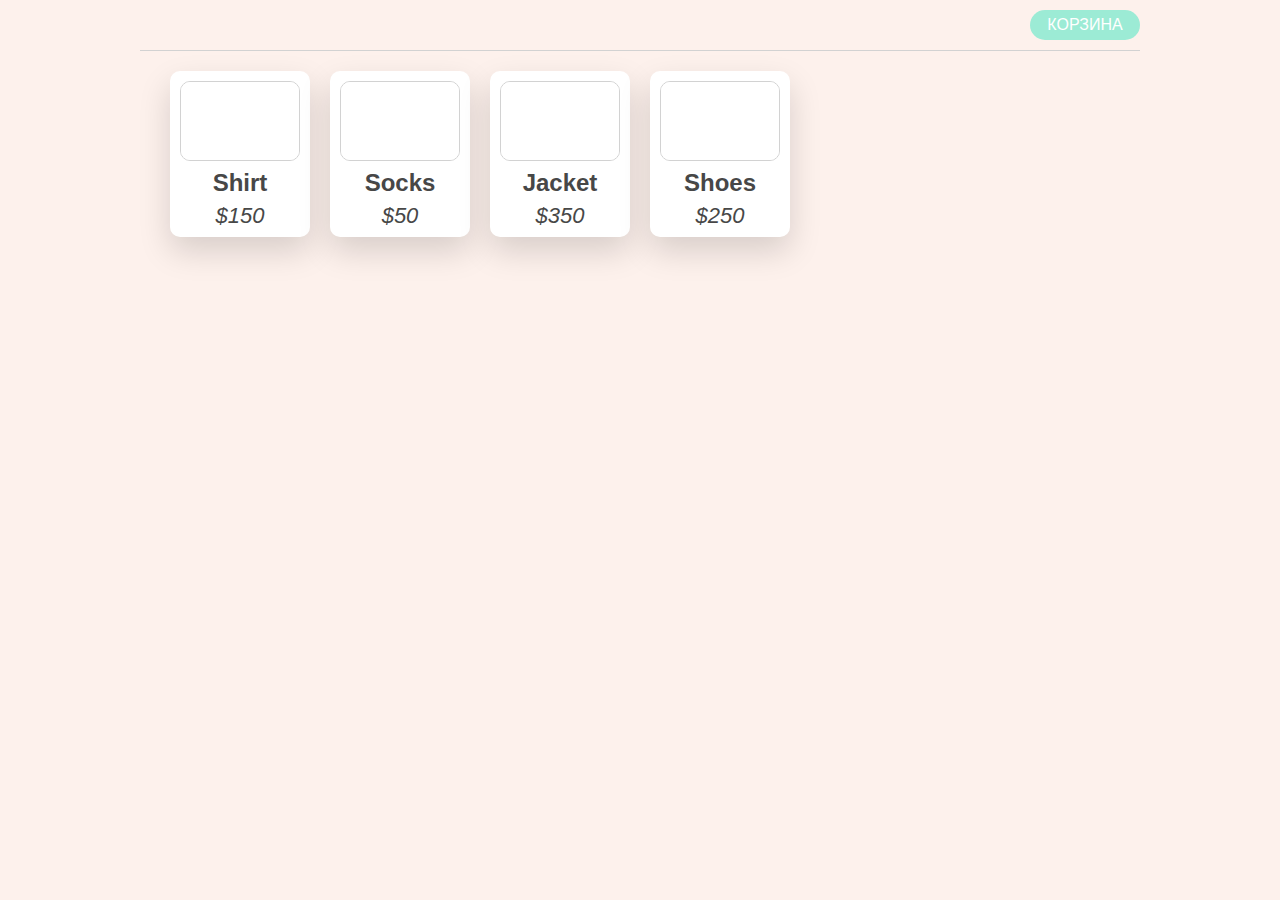
<file: 1. Современный JavaScript/задания/index.html>
<!doctype html>
<html lang="en">

<head>
    <meta charset="UTF-8">
    <meta name="viewport"
        content="width=device-width, user-scalable=no, initial-scale=1.0, maximum-scale=1.0, minimum-scale=1.0">
    <meta http-equiv="X-UA-Compatible" content="ie=edge">
    <title>eShop</title>
    <link rel="stylesheet" href="reset.css">
    <style>
        * {
            box-sizing: border-box;
            font-family: Arial, Helvetica, sans-serif;
        }
        body { background-color: #fdf1ec; }
        .header {
            width: 1000px;
            margin: 0 auto 20px;
            border-bottom: 1px solid #d2d2d2;
            padding: 10px 0 10px 0;
        }
        .cart-button {
            display: block;
            margin: 0 0 0 auto;
            height: 30px;
            width: 110px;
            border: transparent;
            border-radius: 60px;
            text-transform: uppercase;
            color: #ffffff;
            background-color: #9cebd5;
        }
        .cart-button:hover { background-color: #79b0a1;  }
        .goods-list {
            margin: 0 auto;
            width: 940px;
            display: flex;
            flex-wrap: wrap;
        }
        .goods-item {
            border-radius: 10px;
            display: flex;
            flex-direction: column;
            align-items: center;
            width: 140px;
            padding: 10px;
            margin: 0 20px 20px 0;
            background-color: #ffffff;
            box-shadow: 0px 14px 32px 0px rgba(0, 0, 0, 0.15);
        }
        .goods-item:nth-child(6n) { margin-right: 0;  }
        .card-photo {
            display: block;
            margin-bottom: 10px;
            border-radius: 10px;
            border: 1px solid #d2d2d2;
        }
        .card-title {
            font-size: 24px;
            color: #474747;
            font-weight: 600;
            margin-bottom: 10px;
        }
        .card-price {
            font-size: 22px;
            font-style: italic;
            color: #474747;
        }
    </style>
</head>

<!-- 
1. Добавьте стили для верхнего меню, товара,
   списка товаров и кнопки вызова корзины.
2. Добавьте значения по умолчанию для аргументов функции.
   Как можно упростить или сократить запись функций?
3. *Сейчас после каждого товара на странице выводится запятая.
   Из-за чего это происходит? Как это исправить? -->

<body>
    <header class="header">
        <button class="cart-button">Корзина</button>
    </header>
    <main>
        <div class="goods-list"></div>
    </main>
    <script src="index.js"></script>
</body>

</html>
</file>
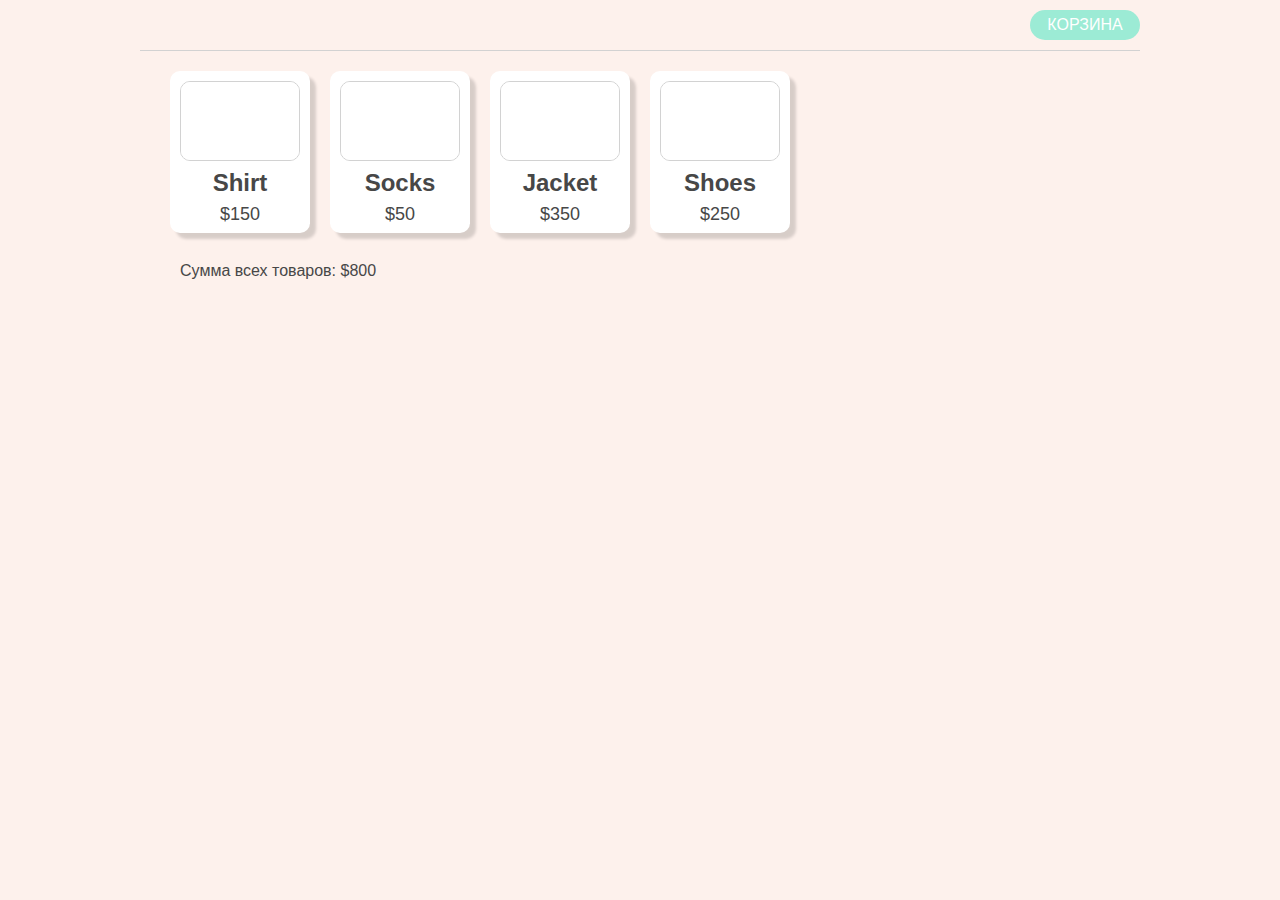
<file: 2. ООП в JavaScript/задания/index.html>
<!doctype html>
<html lang="en">

<head>
    <meta charset="UTF-8">
    <meta name="viewport"
        content="width=device-width, user-scalable=no, initial-scale=1.0, maximum-scale=1.0, minimum-scale=1.0">
    <meta http-equiv="X-UA-Compatible" content="ie=edge">
    <title>eShop</title>
    <link rel="stylesheet" href="reset.css">
    <style>
        * {
            box-sizing: border-box;
            font-family: Arial, Helvetica, sans-serif;
        }
        body { background-color: #fdf1ec; }
        .header {
            width: 1000px;
            margin: 0 auto 20px;
            border-bottom: 1px solid #d2d2d2;
            padding: 10px 0 10px 0;
        }
        .cart-button {
            display: block;
            margin: 0 0 0 auto;
            height: 30px;
            width: 110px;
            border: transparent;
            border-radius: 60px;
            text-transform: uppercase;
            color: #ffffff;
            background-color: #9cebd5;
        }
        .cart-button:hover {
            background-color: #79b0a1;
        }
        .goods-list {
            margin: 0 auto;
            width: 940px;
            display: flex;
            flex-wrap: wrap;
        }
        .goods-item {
            border-radius: 10px;
            display: flex;
            flex-direction: column;
            align-items: center;
            width: 140px;
            padding: 10px;
            margin: 0 20px 20px 0;
            background-color: #ffffff;
            box-shadow: 6px 6px 3px 0px rgba(0, 0, 0, 0.15);
        }
        .goods-item:nth-child(6n) {
            margin-right: 0;
        }
        .card-photo {
            display: block;
            margin-bottom: 10px;
            border-radius: 10px;
            border: 1px solid #d2d2d2;
        }
        .card-title {
            font-size: 24px;
            color: #474747;
            font-weight: 600;
            margin-bottom: 10px;
        }
        .card-price {
            font-size: 18px;
            color: #474747;
        }
        .total-amount{
            margin: 0 auto;
            min-width: 140px;
            max-width: 940px;
            padding: 10px;
            color: #474747;
        }
    </style>
</head>

<body>
    <header class="header">
        <button class="cart-button">Корзина</button>
    </header>
    <main>
        <div class="goods-list"></div>
        <div class="total-amount"></div>
    </main>

    <script src="index.js"></script>
</body>

</html>
</file>
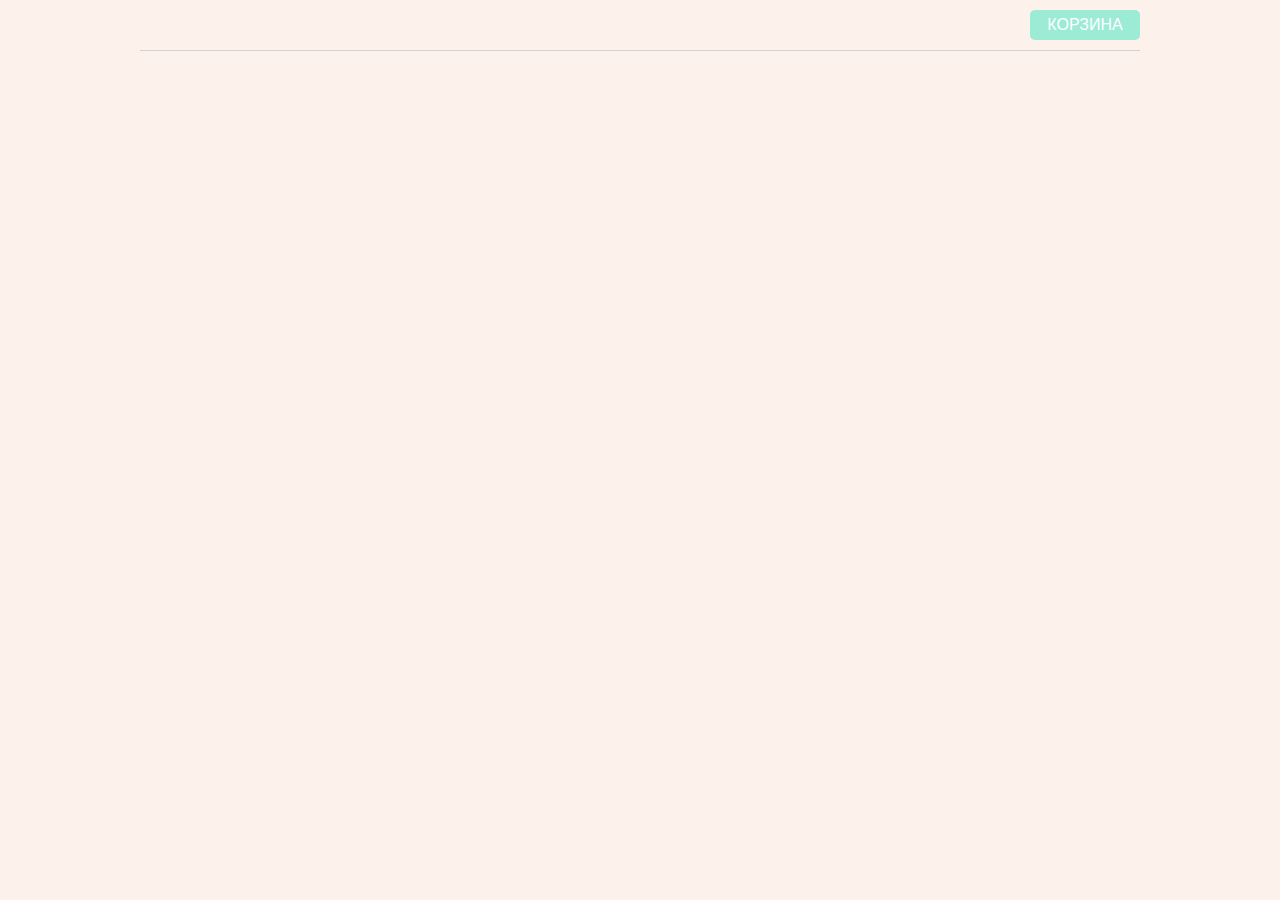
<file: 3. Асинхронные запросы/задания/index.html>
<!doctype html>
<html lang="en">

<head>
    <meta charset="UTF-8">
    <meta name="viewport"
        content="width=device-width, user-scalable=no, initial-scale=1.0, maximum-scale=1.0, minimum-scale=1.0">
    <meta http-equiv="X-UA-Compatible" content="ie=edge">
    <title>e-Shop</title>
    <link rel="stylesheet" href="reset.css">
    <link rel="stylesheet" href="index.css">
    <style></style>
</head>

<body>

    <header class="header">
        <button class="cart-button">Корзина</button>
        <div class="cart-list invisible"></div>
    </header>

    <main>
        <div class="goods-list"></div>
    </main>

    <script src="index.js"></script>

</body>

</html>


<!-- 
1. Переделайте makeGETRequest() так, чтобы она использовала промисы.
2. Добавьте в соответствующие классы методы добавления товара в корзину,
удаления товара из корзины и получения списка товаров корзины.
3* Переделайте GoodsList так, чтобы fetchGoods() возвращал промис,
а render() вызывался в обработчике этого промиса.
-->
</file>
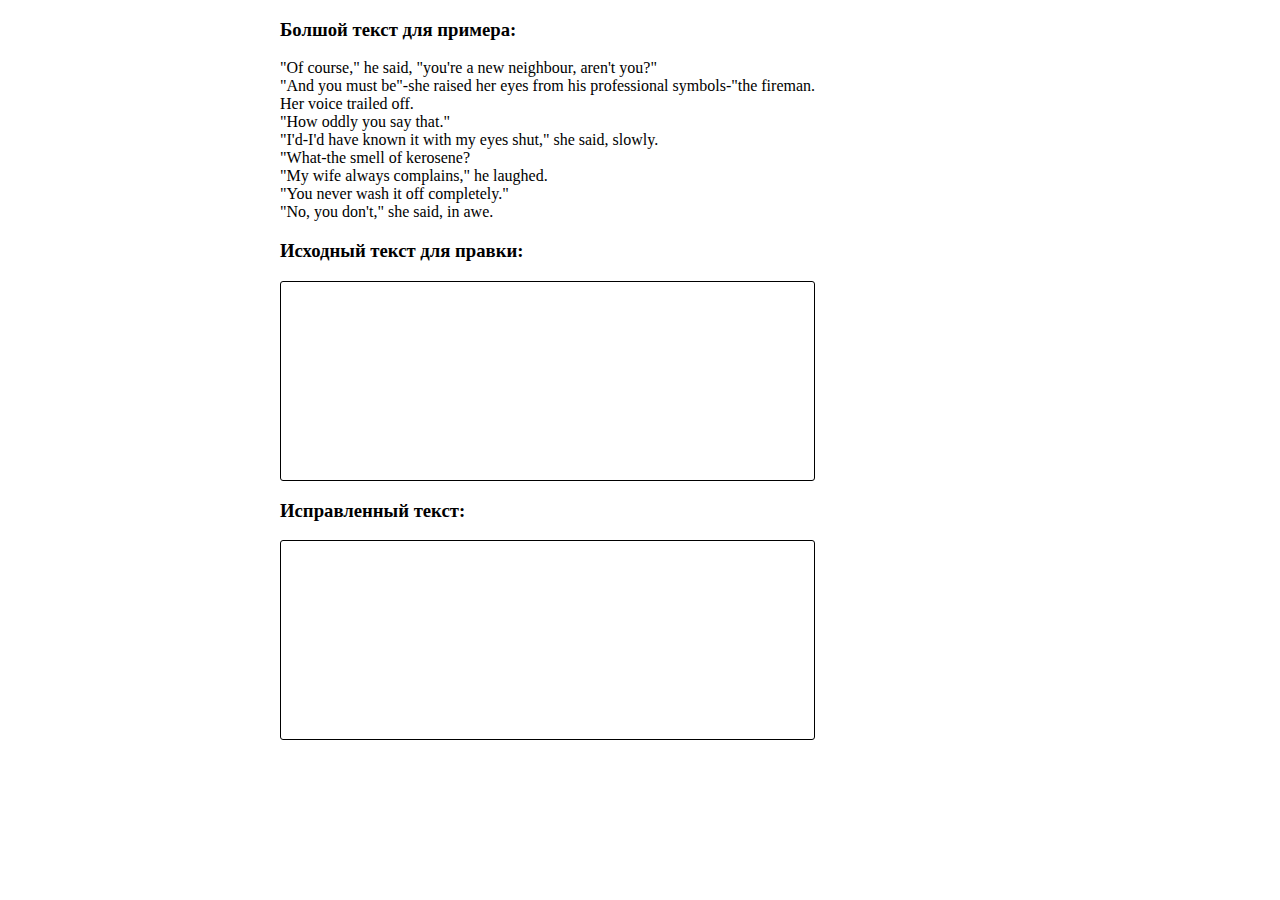
<file: 4. Регулярные выражения/задания/#1, #2/index.html>
<!DOCTYPE html>
<html lang="ru">

<head>
    <meta charset="UTF-8">
    <meta name="viewport" content="width=device-width, initial-scale=1.0">
    <title>replacing quotes</title>
    <link rel="stylesheet" href="quotes.css">
</head>

<body>
    <div class="container">
        <div>
            <h3>Болшой текст для примера:</h3>
            <p>"Of course," he said, "you're a new neighbour, aren't you?"<br>
                "And you must be"-she raised her eyes from his professional symbols-"the fireman.<br>
                Her voice trailed off.<br>
                "How oddly you say that."<br>
                "I'd-I'd have known it with my eyes shut," she said, slowly.<br>
                "What-the smell of kerosene?<br>
                "My wife always complains," he laughed.<br>
                "You never wash it off completely."<br>
                "No, you don't," she said, in awe.</p>
        </div>
        <div>
            <h3>Исходный текст для правки:</h3>
            <textarea class="regexp" id="source"></textarea>
        </div>
        <div>
            <h3>Исправленный текст:</h3>
            <textarea class="regexp-out" readonly id="output"></textarea>
        </div>
    </div>

    <script src="quotes.js" defer></script>
</body>

</html>
</file>
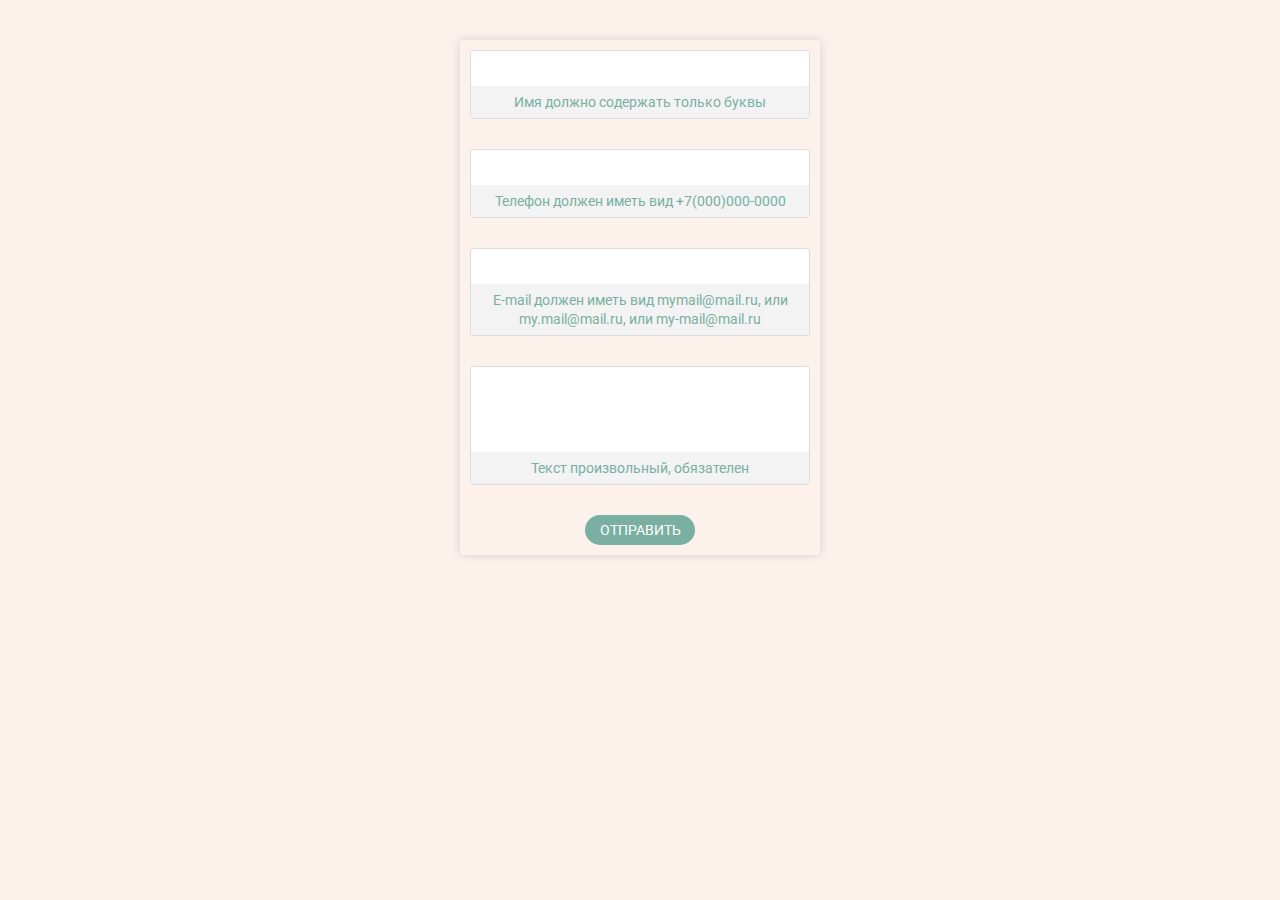
<file: 4. Регулярные выражения/задания/#3(star)/index.html>
<!DOCTYPE html>
<html lang="ru">

<head>
    <meta charset="UTF-8">
    <meta name="viewport" content="width=device-width, initial-scale=1.0">
    <title>FORM, 3*</title>
    <link rel="stylesheet" href="form.css">
    <script src="index.js" async></script>
</head>

<body>
    <form class="form">
        <label id="name">
            <input type="text" name="name" class="inputField">
            <span class="desc">Имя должно содержать только буквы</span>
        </label>
        <label id="phone">
            <input type="tel" name="phone" class="inputField">
            <span class="desc">Телефон должен иметь вид +7(000)000-0000</span>
        </label>
        <label id="email">
            <input type="email" name="email" class="inputField">
            <span class="desc">E-mail должен иметь вид mymail@mail.ru, или my.mail@mail.ru, или my-mail@mail.ru</span>
        </label>
        <label id="message">
            <textarea name="message" class="inputField"></textarea>
            <span class="desc">Текст произвольный, обязателен</span>
        </label>
        <button class="button">Отправить</button>
    </form>

</body>

</html>
</file>
<file: 3. Асинхронные запросы/задания/index.css>
* {
    box-sizing: border-box;
    font-family: Arial, Helvetica, sans-serif;
}

body {
    background-color: #fdf1ec;
}

.header {
    width: 1000px;
    margin: 0 auto 20px;
    border-bottom: 1px solid #d2d2d2;
    padding: 10px 0 10px 0;
    position: relative;
}

.cart-list {
    box-shadow: 0 0 5px rgba(0, 0, 0, 0.62);
    border-radius: 5px;
    box-sizing: border-box;
    background-color: white;
    padding: 15px;
    color: #474747;
    display: flex;
    flex-direction: column;
    position: absolute;
    top: 65px;
    right: 0px;
    background-color: #cff0e6;
    /* background-color: #9cebd5; */
}

.cart-list:before {
    content: '';
    width: 0;
    height: 0;
    position: absolute;
    top: -10px;
    right: 35px;
    border-left: 10px solid transparent;
    border-right: 10px solid transparent;
    border-bottom: 10px solid #cff0e6;
}

.cart-button {
    display: block;
    margin: 0 0 0 auto;
    height: 30px;
    width: 110px;
    border: transparent;
    border-radius: 5px;
    text-transform: uppercase;
    color: #ffffff;
    background-color: #9cebd5;
}

.cart-button:hover {
    background-color: #79b0a1;
}

.cart-button:active {
    opacity: 0.5;
}

.goods-list {
    margin: 0 auto;
    width: 940px;
    display: flex;
    flex-wrap: wrap;
}

.goods-item {
    border-radius: 10px;
    display: flex;
    flex-direction: column;
    align-items: center;
    width: 140px;
    padding: 10px;
    margin: 0 20px 20px 0;
    background-color: #ffffff;
    box-shadow: 6px 6px 3px 0px rgba(0, 0, 0, 0.15);
}

.goods-item:nth-child(6n) {
    margin-right: 0;
}

.card-photo {
    display: block;
    margin-bottom: 10px;
    border-radius: 10px;
    border: 1px solid #d2d2d2;
}

.card-title {
    font-size: 24px;
    color: #474747;
    font-weight: 600;
    margin-bottom: 10px;
}

.card-price {
    font-size: 18px;
    color: #474747;
}

.total-amount {
    margin: 0 auto;
    min-width: 140px;
    max-width: 940px;
    padding: 10px;
    color: #474747;
}

.buy-button {
    margin-top: 5px;
    background-color: #2f2a2d;
    padding: 10px;
    border: 1px solid transparent;
    border-radius: 5px;
    text-transform: uppercase;
    background-color: #79b0a1;
    color: #ffffff;
    transition: all ease-in-out .2s;
    cursor: pointer;
    font-size: 16px;
    display: block;
    width: 120px;
    height: 36px;
}

.buy-button:hover {
    background-color: #fff;
    border-color: #79b0a1;
    color: #79b0a1;
}

.buy-button:active {
    color: #ffffff;
    background-color: #79b0a1;
}

.inc-button,
.dec-button,
.clean-button {
    display: block;
    padding: 0;
    border: transparent;
    color: #fff;
    border-radius: 5px;
    transition: all ease-in-out .2s;
    cursor: pointer;
    width: 20px;
    height: 20px;
    text-align: center;
    line-height: 20px;
    font-size: 16px;
    margin: 0 0 0 auto;
    background-color: #afebd9;
    /* background-color: #9cebd5; */
    text-transform: lowercase;

}

.inc-button:hover,
.dec-button:hover,
.clean-button:hover {
    background-color: #79b0a1;
}

.inc-button:active,
.dec-button:active,
.clean-button:active {
    /* background-color: #79b0a1; */
    opacity: 0.5;
}

.invisible {
    display: none;
}

.cartHeadline {
    color: ;
    margin-bottom: 5px;
}

.cart-item {
    display: flex;
    align-items: center;
    justify-content: space-between;
    margin-bottom: 5px;
    border: 1px solid #79b0a1;
    border-radius: 5px;
    padding: 5px;
    background-color: #fff;
}

.cart-item p {
    margin-right: 10px;
}

.cart-item-buttonblock {
    width: 90px;
    /* margin-top: 5px; */
    display: flex;
    align-items: center;
    justify-content: space-between;
    padding-left: 10px;
    border-left: 1px solid #79b0a1;
}
</file>
<file: 4. Регулярные выражения/задания/#1, #2/quotes.css>
textarea {
    box-sizing: border-box;
    -webkit-box-sizing: border-box;
    -moz-box-sizing: border-box;
    width: 100%;
    display: block;
    outline: none;
    border: 1px solid #000;
    border-radius: 3px;
    height: 85px;
    font-size: 16px;
    padding: 10px;
    resize: none;
}

body {
    display: flex;
    align-items: flex-start;
    align-content: flex-start;
    width: 720px;
    margin: 0 auto;
}
#source, #output {
    height: 200px;
}
</file>
<file: 4. Регулярные выражения/задания/#3(star)/form.css>
@import url('https://fonts.googleapis.com/css?family=Roboto:400,700');

* {
    border: none;
    margin: 0;
    padding: 0;
    box-sizing: border-box;
    outline: none;
    font-family: 'Roboto', sans-serif;
    font-size: 18px;
    line-height: 130%;
}

body {
    background-color: #fdf1ec;
}

.form,
form {
    display: block;
    width: 360px;
    border-radius: 4px;
    margin: 40px auto;
    padding: 10px;
    box-shadow: #cecece 0 0 10px;
}

label {
    display: block;
    /* width: 100%;
    margin-bottom: 10px; */
    border: 1px solid #DDDDDD;
    margin-bottom: 30px;
    border-radius: 3px;
}

input {
    /* display: block;
    width: 100%;
    border-radius: 4px;
    margin-bottom: 5px;
    padding: 10px;
    border: #f7f7f7 solid 1px;
    background: #f7f7f7;
    transition: all ease-in-out .2s;
    box-shadow: #f7f7f7 inset 0 0 100px 100px; */
    box-sizing: border-box;
    -webkit-box-sizing: border-box;
    -moz-box-sizing: border-box;
    width: 100%;
    display: block;
    outline: none;
    border: none;
    border-radius: 3px;
    height: 35px;
    line-height: 25px;
    font-size: 16px;
    padding: 10px;
    font-family: Georgia, "Times New Roman", Times, serif;
}

input[type="text"] {
    text-transform: capitalize;
}

.desc {
    background: #F3F3F3;
    display: block;
    padding: 7px;
    text-align: center;
    color: #79b0a1;
    font-size: 14px;
}

textarea {
    box-sizing: border-box;
    -webkit-box-sizing: border-box;
    -moz-box-sizing: border-box;
    width: 100%;
    display: block;
    outline: none;
    border: none;
    border-radius: 3px;
    height: 85px;
    font-size: 16px;
    padding: 10px;
    resize: none;
    font-family: Georgia, "Times New Roman", Times, serif;
}

button {
    display: block;
    margin: 0 auto;
    height: 30px;
    width: 110px;
    border: transparent;
    border-radius: 60px;
    text-transform: uppercase;
    font-size: 14px;
    color: #ffffff;
    background-color: #79b0a1;
}

button:hover {
    background-color: #9cebd5;
}

.done_val input,
.done_val textarea {
    border: #388E3C solid 1px;
}

.done_val>.desc {
    color: green;
}

.error_val input,
.error_val textarea {
    position: relative;
    border: #d32f2f solid 1px;
}

.error_val>.desc {
    color: red;
}

main {
    display: flex;
    align-items: flex-start;
    align-content: flex-start;
    width: 720px;
    margin: 40px auto;
    padding-top: 20px;
    box-shadow: #cecece 0 0 10px;
}
</file>
